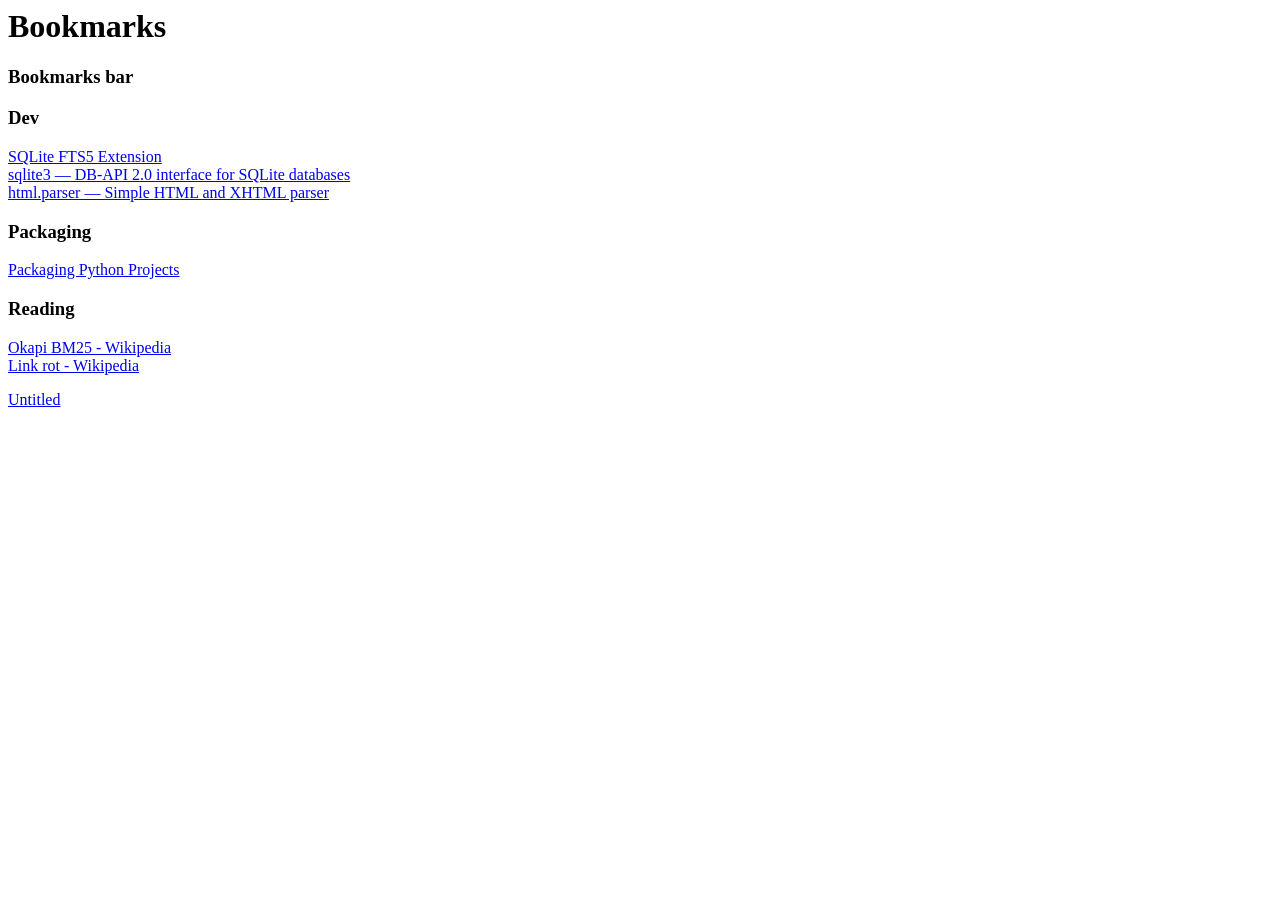
<file: examples/sample_bookmarks.html>
<!DOCTYPE NETSCAPE-Bookmark-file-1>
<!-- Sample bookmark export for trying markfind. All links are public documentation pages. -->
<META HTTP-EQUIV="Content-Type" CONTENT="text/html; charset=UTF-8">
<TITLE>Bookmarks</TITLE>
<H1>Bookmarks</H1>
<DL><p>
    <DT><H3 ADD_DATE="1735689600" PERSONAL_TOOLBAR_FOLDER="true">Bookmarks bar</H3>
    <DL><p>
        <DT><H3 ADD_DATE="1735689600">Dev</H3>
        <DL><p>
            <DT><A HREF="https://sqlite.org/fts5.html" ADD_DATE="1735689600">SQLite FTS5 Extension</A>
            <DT><A HREF="https://docs.python.org/3/library/sqlite3.html" ADD_DATE="1736294400">sqlite3 — DB-API 2.0 interface for SQLite databases</A>
            <DT><A HREF="https://docs.python.org/3/library/html.parser.html" ADD_DATE="1736899200">html.parser — Simple HTML and XHTML parser</A>
            <DT><H3 ADD_DATE="1737504000">Packaging</H3>
            <DL><p>
                <DT><A HREF="https://packaging.python.org/en/latest/tutorials/packaging-projects/" ADD_DATE="1737504000">Packaging Python Projects</A>
            </DL><p>
        </DL><p>
        <DT><H3 ADD_DATE="1738108800">Reading</H3>
        <DL><p>
            <DT><A HREF="https://en.wikipedia.org/wiki/Okapi_BM25" ADD_DATE="1738108800">Okapi BM25 - Wikipedia</A>
            <DT><A HREF="https://en.wikipedia.org/wiki/Link_rot" ADD_DATE="1738713600">Link rot - Wikipedia</A>
        </DL><p>
    </DL><p>
    <DT><A HREF="https://www.example.com/" ADD_DATE="1739318400">Untitled</A>
</DL><p>
</file>
